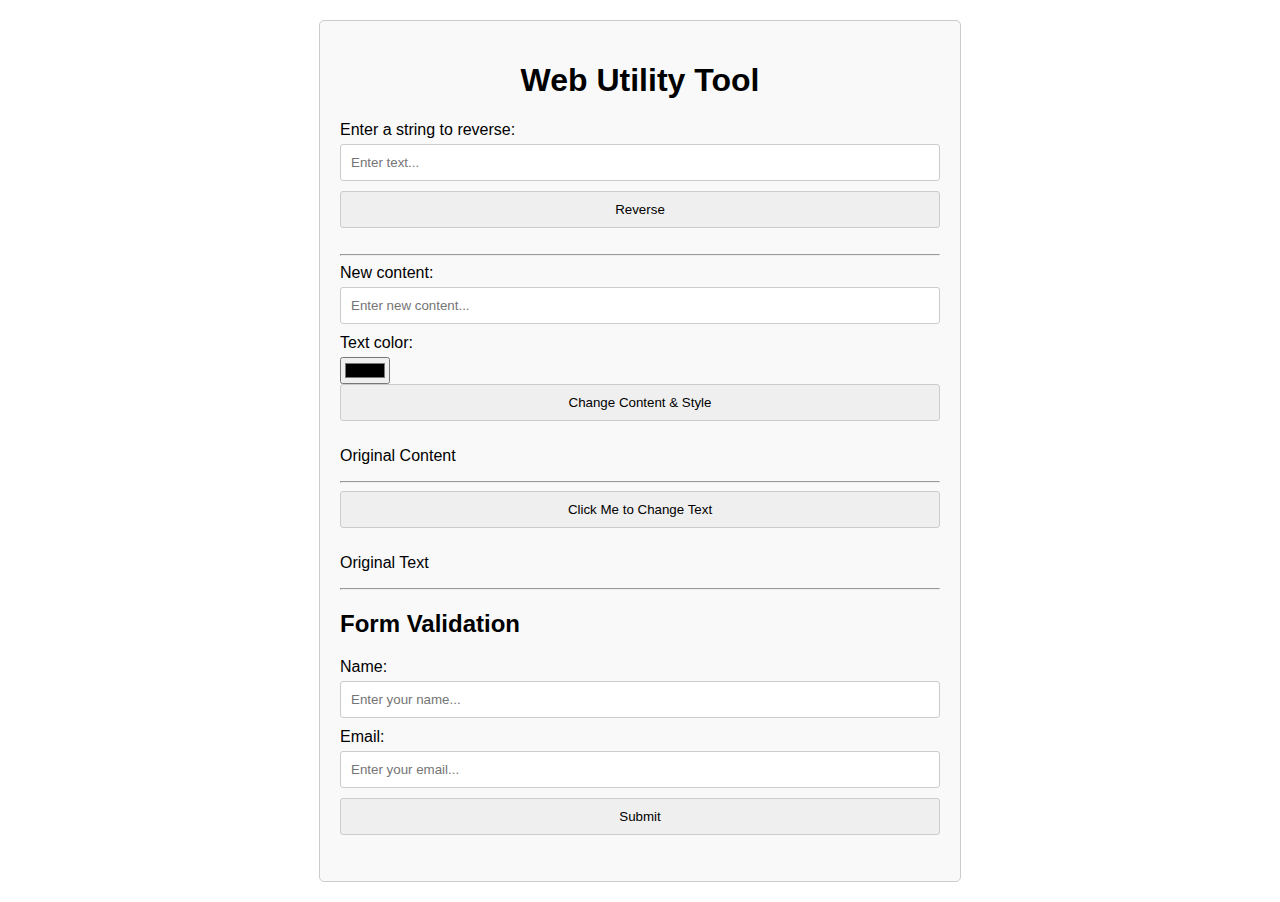
<file: index.html>
<!DOCTYPE html>
<html lang="en">
<head>
    <meta charset="UTF-8">
    <meta name="viewport" content="width=device-width, initial-scale=1.0">
    <title>Web Utility Tool</title>
    <style>
        /* Styles for demonstration purposes */
        body {
            font-family: Arial, sans-serif;
            margin: 20px;
        }
        .container {
            max-width: 600px;
            margin: 0 auto;
            padding: 20px;
            border: 1px solid #ccc;
            border-radius: 5px;
            background-color: #f9f9f9;
        }
        h1 {
            text-align: center;
        }
        label {
            display: block;
            margin-bottom: 5px;
        }
        input[type="text"], input[type="email"], button {
            width: 100%;
            padding: 10px;
            margin-bottom: 10px;
            border: 1px solid #ccc;
            border-radius: 3px;
            box-sizing: border-box;
        }
        #errorMessages {
            color: red;
            font-style: italic;
        }
    </style>
</head>
<body>
    <div class="container">
        <h1>Web Utility Tool</h1>

        <!-- Task 1: Reverse String -->
        <div>
            <label for="stringInput">Enter a string to reverse:</label>
            <input type="text" id="stringInput" placeholder="Enter text...">
            <button id="reverseButton">Reverse</button>
            <p id="reverseOutput"></p>
        </div>

        <hr>

        <!-- Task 2: Change Content and Style -->
        <div>
            <label for="contentInput">New content:</label>
            <input type="text" id="contentInput" placeholder="Enter new content...">
            <label for="colorInput">Text color:</label>
            <input type="color" id="colorInput">
            <button id="changeContentButton">Change Content & Style</button>
            <p id="contentOutput">Original Content</p>
        </div>

        <hr>

        <!-- Task 3: Event Listener -->
        <div>
            <button id="eventButton">Click Me to Change Text</button>
            <p id="eventOutput">Original Text</p>
        </div>

        <hr>

        <!-- Task 4: Form Validation -->
        <div>
            <h2>Form Validation</h2>
            <form id="myForm">
                <label for="name">Name:</label>
                <input type="text" id="name" placeholder="Enter your name...">
                <label for="email">Email:</label>
                <input type="email" id="email" placeholder="Enter your email...">
                <button type="submit">Submit</button>
                <p id="errorMessages"></p>
            </form>
        </div>
    </div>

    <script src="script.js"></script>
</body>
</html>
</file>
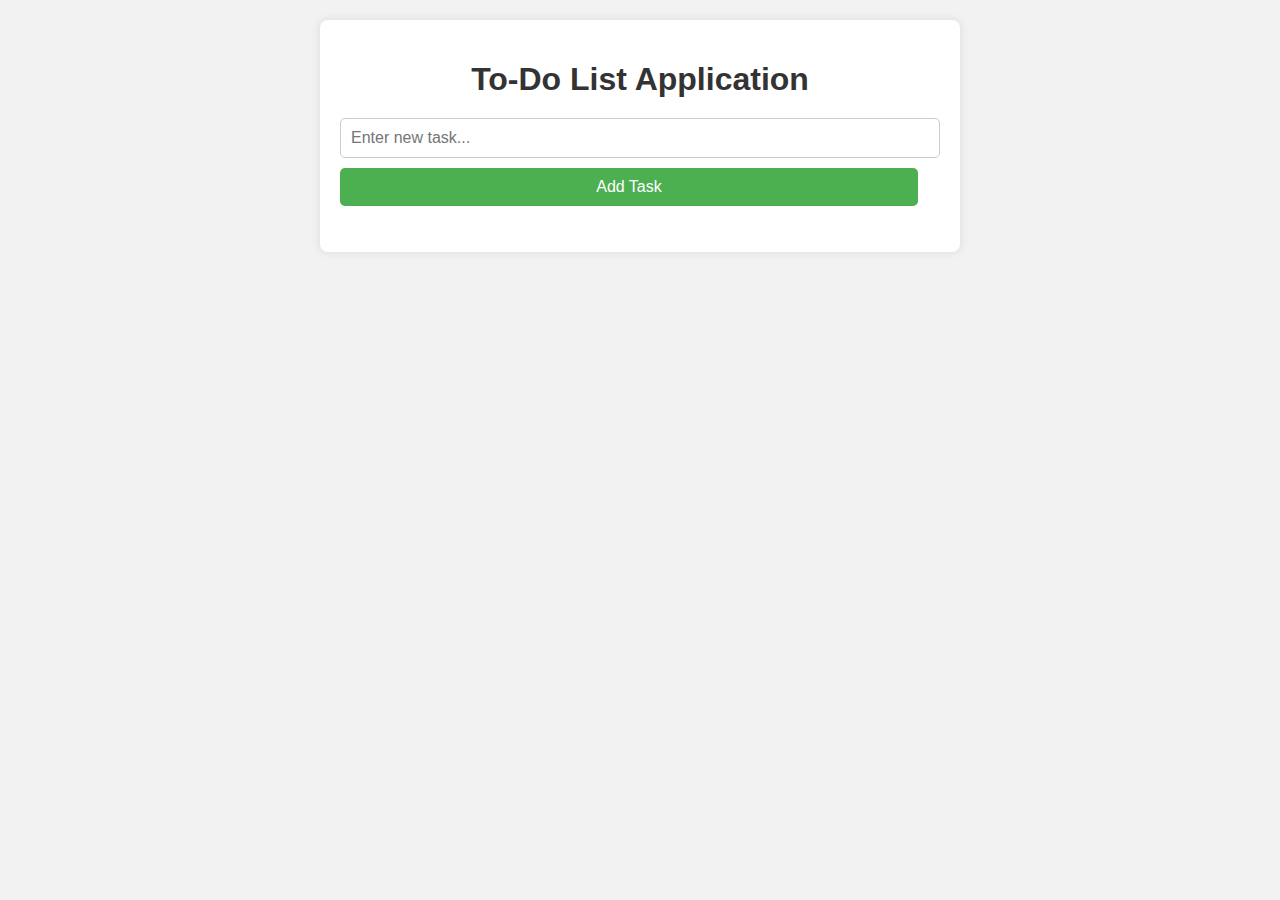
<file: Todo List/index.html>
<!DOCTYPE html>
<html lang="en">
<head>
    <meta charset="UTF-8">
    <meta name="viewport" content="width=device-width, initial-scale=1.0">
    <title>To-Do List Application</title>
    <link rel="stylesheet" href="styles.css">
</head>
<body>
    <div class="container">
        <h1>To-Do List Application</h1>
        <input type="text" id="taskInput" placeholder="Enter new task...">
        <button id="addTaskButton">Add Task</button>
        <ul id="taskList"></ul>
    </div>

    <script src="todo.js"></script>
</body>
</html>
</file>
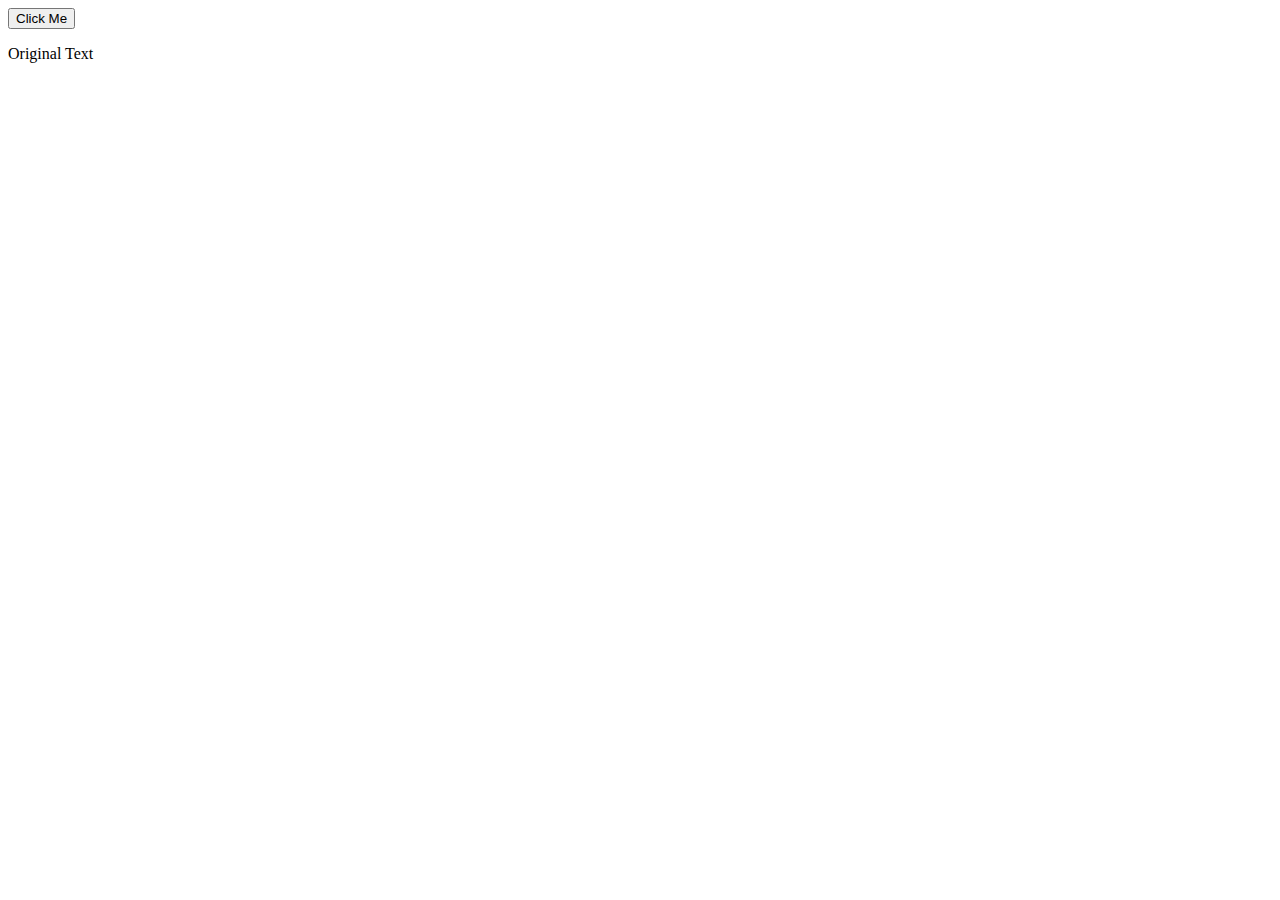
<file: Task3.html>
<!DOCTYPE html>
<html>
<head>
    <title>Event Listener Example</title>
</head>
<body>
    <button id="myButton">Click Me</button>
    <p id="myParagraph">Original Text</p>
    <script>
        // JavaScript to add event listener
        const button = document.getElementById('myButton');
        const paragraph = document.getElementById('myParagraph');

        button.addEventListener('click', () => {
            paragraph.textContent = 'Text has been changed!';
        });
    </script>
</body>
</html>
</file>
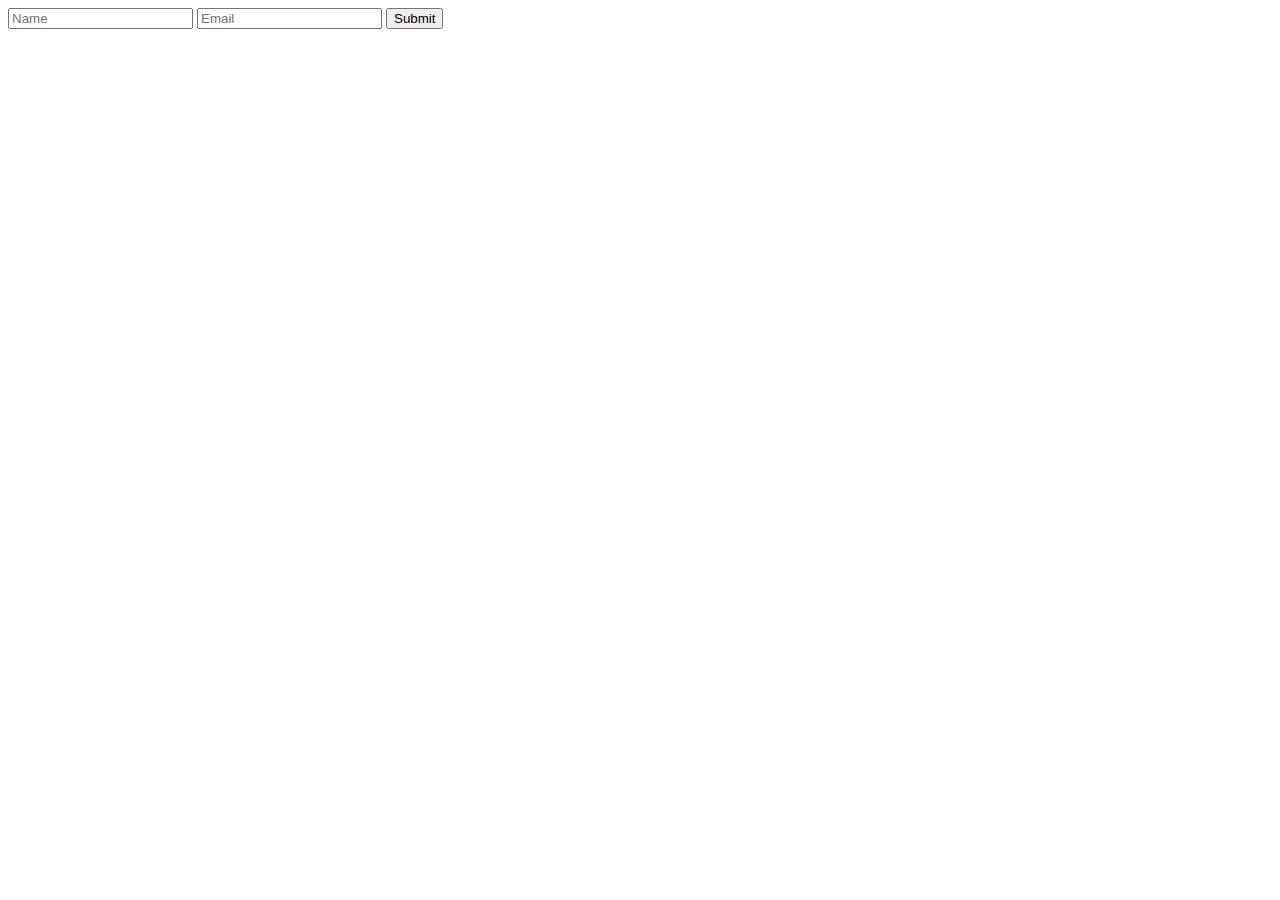
<file: Task4.html>
<!DOCTYPE html>
<html>
<head>
    <title>Form Validation</title>
</head>
<body>
    <form id="myForm">
        <input type="text" id="name" placeholder="Name">
        <input type="email" id="email" placeholder="Email">
        <button type="submit">Submit</button>
        <p id="errorMessages"></p>
    </form>
    <script>
        // JavaScript to validate form data
        const form = document.getElementById('myForm');
        const nameInput = document.getElementById('name');
        const emailInput = document.getElementById('email');
        const errorMessages = document.getElementById('errorMessages');

        form.addEventListener('submit', (e) => {
            e.preventDefault();
            errorMessages.textContent = '';

            if (nameInput.value === '') {
                errorMessages.textContent += 'Name is required. ';
            }

            if (emailInput.value === '') {
                errorMessages.textContent += 'Email is required. ';
            } else if (!emailInput.value.includes('@')) {
                errorMessages.textContent += 'Email is invalid. ';
            }
        });
    </script>
</body>
</html>
</file>
<file: Todo List/styles.css>
/* General styles */
body {
    font-family: 'Segoe UI', Tahoma, Geneva, Verdana, sans-serif;
    background-color: #f2f2f2;
    margin: 0;
    padding: 0;
}

.container {
    max-width: 600px;
    margin: 20px auto;
    background-color: #fff;
    padding: 20px;
    border-radius: 8px;
    box-shadow: 0 0 10px rgba(0, 0, 0, 0.1);
}

h1 {
    text-align: center;
    color: #333;
    margin-bottom: 20px;
}

input[type="text"], button {
    padding: 10px;
    font-size: 16px;
    border: 1px solid #ccc;
    border-radius: 5px;
    width: calc(100% - 22px);
    margin-bottom: 10px;
}

button {
    background-color: #4CAF50;
    color: white;
    border: none;
    cursor: pointer;
    transition: background-color 0.3s ease;
}

button:hover {
    background-color: #45a049;
}

ul {
    list-style-type: none;
    padding: 0;
}

li {
    padding: 12px;
    background-color: #f9f9f9;
    margin-bottom: 8px;
    border-radius: 5px;
    box-shadow: 0 2px 4px rgba(0, 0, 0, 0.1);
    display: flex;
    align-items: center;
    justify-content: space-between;
}

li.completed {
    text-decoration: line-through;
    opacity: 0.6;
}

li button {
    background-color: #f44336;
    color: white;
    border: none;
    padding: 8px 16px;
    border-radius: 5px;
    cursor: pointer;
    transition: background-color 0.3s ease;
}

li button:hover {
    background-color: #d32f2f;
}

input[type="checkbox"] {
    margin-right: 10px;
}
</file>
